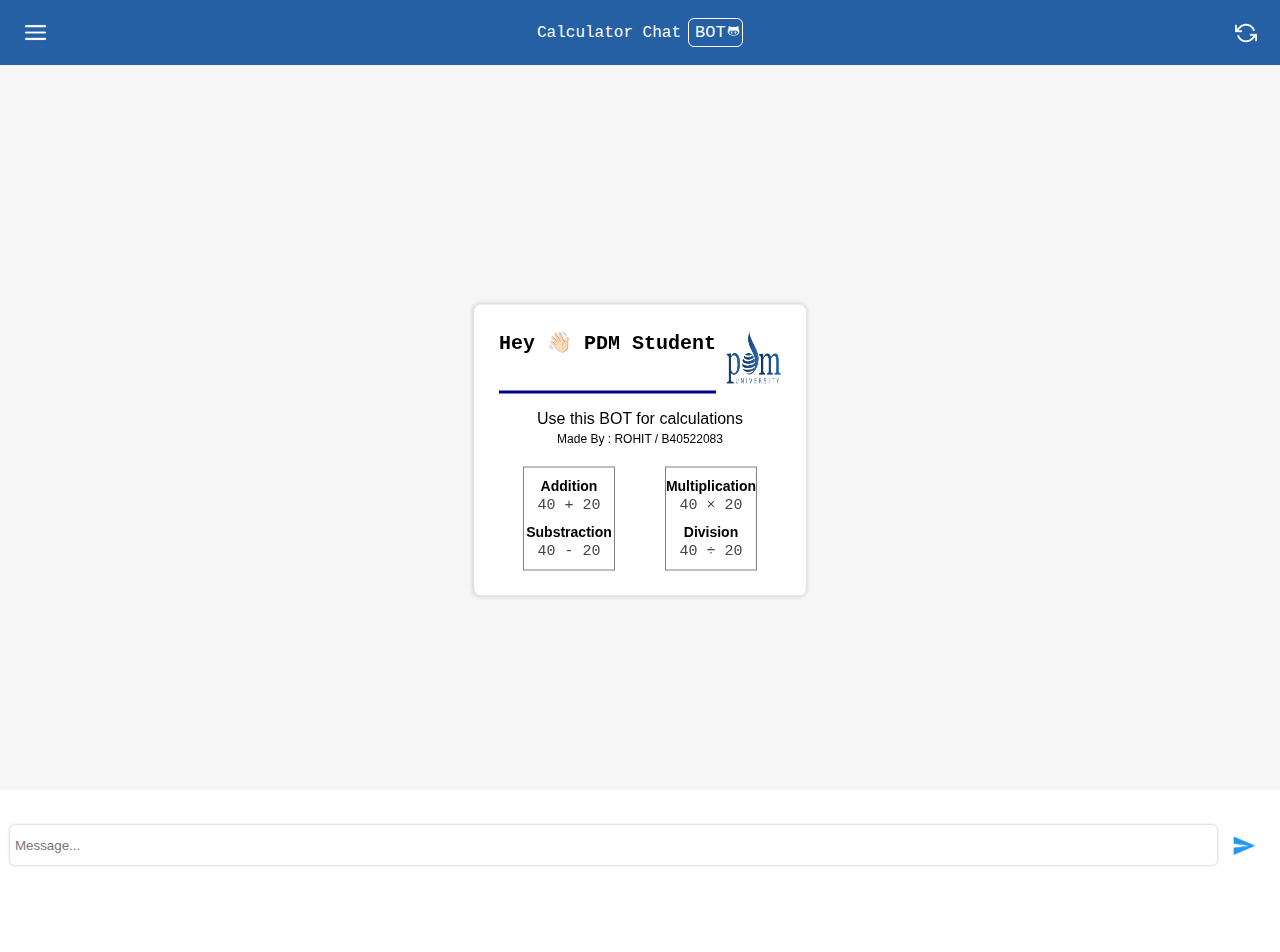
<file: CalculatorChatBOT/index.html>
<!DOCTYPE html>
<html>
<head>
	   <meta http-equiv="Content-Type" content="text/html;charset=UTF-8">
	   <meta name="viewport" content="width=device-width, initial-scale=1.0">
    <title>Chat App</title>
    <link rel="stylesheet" href="style.css">
</head>
<body>
    
    <div class="progress-container">
    <div class="progress-bar"></div>
    </div>
    
    <div class="toolbar">
    <img id="icon" src="W-refresh.png" onclick="refreshPage()">
    <p id="title">Calculator Chat</p>
    <div class="beta"><p id="betaText"> BOT  </p><img id="betaIcon" src="W-result.png"/></div>
    <img id="icon2" src="W-menu.png" onclick="openNav()">
    </div>









   <div id="mySidenav" class="sidenav">
   <a href="javascript:void(0)" class="closebtn" onclick="closeNav()">&times;</a>
     <div id="preenchimento" style="width: auto; height: 100%; padding: 10px; background: transparent; display: flex; flex-direction: column;">
   <div id="divNameApp" style="width: 100%; display: flex; justify-content: center; align-items: center; padding: 50px 8px 8px 8px;">
      <span id="nameApp" style="font-family: monospace; padding: 4px; font-size: 20px; font-weight: bold; color: #FFFFFF;">Calculator Chat   </span>
      <!-- <span id="textview9" style="border-radius: border: 1px solid white; font-family: monospace; padding: 4px 4px 4px 4px; font-size: 20px; font-weight: bold; color: #FFFFFF;">BOT</span> -->
   </div>
   <span id="textMoreFunctions" style="padding: 8px; font-size: 11px; color: #E0E0E0;">More functions</span>
   <a href="." target="_blank"><div id="linear4" style="width: 150px; display: flex; justify-content: left; align-items: center; margin-top: 5px; margin-bottom: 10px; padding: 8px;">
      <img id="imageview6" src="W-delete.png" style="width: 20px; height: 20px; object-fit: cover;">
      <span id="textview2" style="margin-left: 10px; margin-top: 5px; margin-bottom: 5px; padding: 3px; font-size: 12px; color: #FFFFFF;">Clear chat</span>
   </a></div>
   <a href="#" onclick="refreshPage();"><div id="linear5" style="width: 150px; display: flex; justify-content: left; align-items: center; margin-top: 10px; margin-bottom: 10px; padding: 8px;">
      <img id="imageview7" src="W-refresh.png" style="width: 19px; height: 19px; object-fit: cover;">
      <span id="textview6" style="margin-left: 10px; margin-top: 5px; margin-bottom: 5px; padding: 3px; font-size: 12px; color: #FFFFFF;">Refresh page</span>
   </a></div>
   <a href="#" onclick="return false;"><div id="linear6" style="width: 150px; display: flex; justify-content: left; align-items: center; margin-top: 10px; margin-bottom: 10px; padding: 8px;">
      <img id="imageview8" src="W-stop.png" style="width: 20px; height: 20px; object-fit: cover;">
      <span id="textview7" style="margin-left: 10px; margin-top: 5px; margin-bottom: 5px; padding: 3px; font-size: 12px; color: #FFFFFF;">Stop loading</span>
   </a></div>
   <a href="." target="_blank"><div id="linear7" style="width: 150px; display: flex; justify-content: left; align-items: center; margin-top: 10px; margin-bottom: 10px; padding: 8px;">
      <img id="imageview9" src="W-new.png" style="width: 20px; height: 20px; object-fit: cover;">
      <span id="textview8" style="margin-left: 10px; margin-top: 5px; margin-bottom: 5px; padding: 3px; font-size: 12px; color: #FFFFFF;">New chat</span>
   </a></div>
</div>
   </div>

















    <div class="chat-container" id="chatContainer">
    	<div id="dialog" class="dialog">
    		
    		  <div style="width: 100%; display: flex; justify-content: center;">
    		  <h2 id="dialogTitle">Hey 👋🏻 PDM Student</h2>
    		  <img src="W-ai-logo.png" id="ai-icon-dialog">
    		  </div>
    		  
    		  <div style="width: 100%; display: flex; justify-content: center;">
    		  <h2 id="dialogSubtitle">Use this BOT for calculations</h2>
    		  </div>
    		  
    		  <div style="width: 100%; display: flex; justify-content: center;">
    		  <h2 id="dialogSubtitle2">Made By : ROHIT / B40522083</h2>
    		  </div>
    		  
    		  <div style="width: 100%; display: flex; justify-content: center;">
    		  <div style="width: 80px; margin-top: 10px; padding: 5px; border: 1px solid grey; display: flex; justify-content: center; align-items: center; flex-direction: column;">
    		  <p id="calculo">Addition</p>
    		  <p>40 + 20</p>
    		  <p id="calculo">Substraction</p>
    		  <p>40 - 20</p>
    		  </div>
    		  <div style="width: 50px;"></div>
    		  <div style="width: 80px; margin-top: 10px; padding: 5px; border: 1px solid grey; display: flex; justify-content: center; align-items: center; flex-direction: column;">
    		  <p id="calculo">Multiplication</p>
    		  <p>40 × 20</p>
    		  <p id="calculo">Division</p>
    		  <p>40 ÷ 20</p>
    		  </div>
    		  </div>
  
     </div>
    </div>

    <div class="bottom-bar">
    <input type="text" placeholder="Message..." id="messageInput">
    <img src="W-send.png" id="sendButton">
    </div>
    
<script src="main.js"></script>
</body>
</html>
</file>
<file: CalculatorChatBOT/style.css>
*{
    	margin: 0;
    	padding: 0;
    }
        body,html {
            margin: 0;
            padding: 0;
            box-sizing: border-box;
            font-family: Arial, sans-serif;
        }

   .toolbar {
    background-color: #2660A4;
    flex:1;
    height: 65px;
    display: flex;
    align-items: center;
    justify-content: center;
    align-items: center;
    padding: 0 0px;
    position: fixed;
    top: 0;
    left: 0;
    right: 0;
    border-bottom-left-radius: 0px;
    border-bottom-right-radius: 0px;
    margin: 0px;
   
   }
   
  #title{
   	color: #FFF;
    font-family: monospace;
    font-size: 16px;
    padding: 0px;
    margin-right: 0px;
  }
  
  .beta{
  	padding: 4px;
   width: 45px;
   height: auto;
   margin: 0px;
   border: 1px solid white;
   border-radius: 6px;
   margin-left: 7px;
   display: flex;
  }#betaText{
  	color: white;
  	margin-left: 2px;
  	font-size: 17px;
  	flex: 1;
  	font-family: 'Courier New', Courier, monospace;
  }#betaIcon{
  	width: 15px;
  	height: 15px;
  	margin-right: 2px;
  }


  #icon {
    height: 22px;
    width: 22px;
    margin-left: 20px;
    position: fixed;
    right: 20px;
    padding: 3px;
   }
   
  #icon2{
   	height: 25px;
   	width: 25px;
    margin-right: 20px;
    position: fixed;
    left: 20px;
    padding: 3px;
  }

 #icon2:hover{
 	 border: 1px solid white;
 	 border-radius: 3px;
 }
 #icon:hover{
 	 right: 19px;
 	 border: 1px solid white;
 	 border-radius: 3px;
 }
 

  .chat-container {
    background-color: #F6F6F6;
    height: calc(100vh - 125px);
    overflow-y: scroll;
    padding: 10px;
    margin-top: 65px;
    margin-bottom: 92px;
   }

  .message-container {
    display: flex;
    flex-direction: column;
   }

  .message {
    display: inline-block;
    margin-bottom: 10px;
    padding: 10px;
    border-radius: 7px;
    color: #FFF;
  }

  .message.right {
    align-self: flex-end;
    background-color: #1E4D84;
    color: white;
  }

  .message.left {
    align-self: flex-start;
    background-color: #FFF;
    color: black;
   }
   
  #copyImg{
  	width: 20px;
  	height: 20px;
  	transform: translateY(40px);
  }

  .message .sender {
   font-weight: normal;
   margin-bottom: 5px;
   font-size: 14px;
   margin-right: 20px;
  }

  .bottom-bar {
    background-color: #FFF;
    padding: 10px;
    display: flex;
    align-items: center;
    position: fixed;
    bottom: 0;
    left: 0;
    right: 0;
    height: 90px;
   }

  input {
   flex: 1;
   height: 30px;
   border: none;
   padding: 5px;
   border-radius: 5px;
   margin-right: 10px;
   box-shadow: 0 0px 3px rgba(0, 0, 0, 0.3);
  }
  
  input:focus{
  	outline: none;
  	border: 1px solid grey;
  }
  
  #sendButton{
  	width: 33px;
   height: 33px;
   cursor: pointer;
   margin-right: 2px;
   margin-left: 2px;
   padding: 3px;
  }


.progress-container {
  width: 100%;
  background-color: white;
  position: fixed;
  left: 0;
  right: 0;
  bottom: 105px;
  height: 12px;
  display: none;
}

.progress-bar {
  height: 2px;
  background-color: blue;
  width: 50%;
  position: relative;
  animation: progress-animation 1s infinite linear;
}

@keyframes progress-animation {
  0% { left: 50%; width: 0%; }
  25% { left: 25%; width: 50%; }
  50% { left: 50%; width: 0%; }
  75% { left: 25%; width: 50%; }
  100% { left: 50%; width: 0%; }
}
/*animação do menu*/

.sidenav {
  height: 100%;
  width: 0;
  position: fixed;
  z-index: 1;
  top: 0;
  left: 0;
  background-color: #143860;
  overflow-x: hidden;
  transition: 0.5s;
  padding-top: 9px;
}

.sidenav img {
  padding: 8px 8px 8px 32px;
  text-decoration: none;
  font-size: 25px;
  color: white;
  display: block;
  transition: 0.3s;
}
	

.sidenav a:hover {
  color: #f1f1f1;
}

.sidenav .closebtn {
  position: absolute;
  top: 15px;
  right: 15px;
  font-size: 36px;
  margin-left: 60px;
  color: white;
	border: px solid white;
	border-radius: 0px;
	padding: 5px;
	text-decoration: none;
}

@media screen and (max-height: 450px) {
  .sidenav {padding-top: 15px;}
  .sidenav a {font-size: 20px;}
}

/*Fim da parte do menu*/

.dialog {
	 width: auto;
  position: fixed;
  top: 50%;
  left: 50%;
  transform: translate(-50%, -50%);
  background-color: white;
  padding: 25px;
  border-radius: 7px;
  color: black;
  display: flex;
  justify-content: center;
  flex-direction: column;
  box-shadow: 0px 0px 5px rgba(0, 0, 0, 0.2);
}

#dialogTitle{
	font-family: monospace;
	font-size: 20px;
	font-weight: bold;
	border-bottom: 3px solid darkblue;
	margin-bottom: 11px;
}

#ai-icon-dialog{
	width: 55px;
	height: 55px;
	margin-left: 10px;
	margin-bottom: 20px;
}

#dialogSubtitle{
	font-family: sans-serif;
	font-size: 16px;
	font-weight: normal;
	margin-bottom: 3px;
	margin-top: 5px;
}

#dialogSubtitle2{
	font-family: sans-serif;
	font-size: 12px;
	font-weight: normal;
	margin-bottom: 11px;
	margin-top: 1px;
}

#calculo{
	font-family: sans-serif;
	font-size: 14px;
	font-weight: bold;
	margin-bottom: 3px;
	margin-top: 5px;
	color: black;
}

.dialog p{
	font-family: monospace;
	font-size: 15px;
	margin-bottom: 5px;
	color: #454545;
}

.hidden {
  display: none;
}

a{
	width: auto;
	height: auto;
	display: flex;
	text-decoration: none;
	align-items: center;
}
</file>
